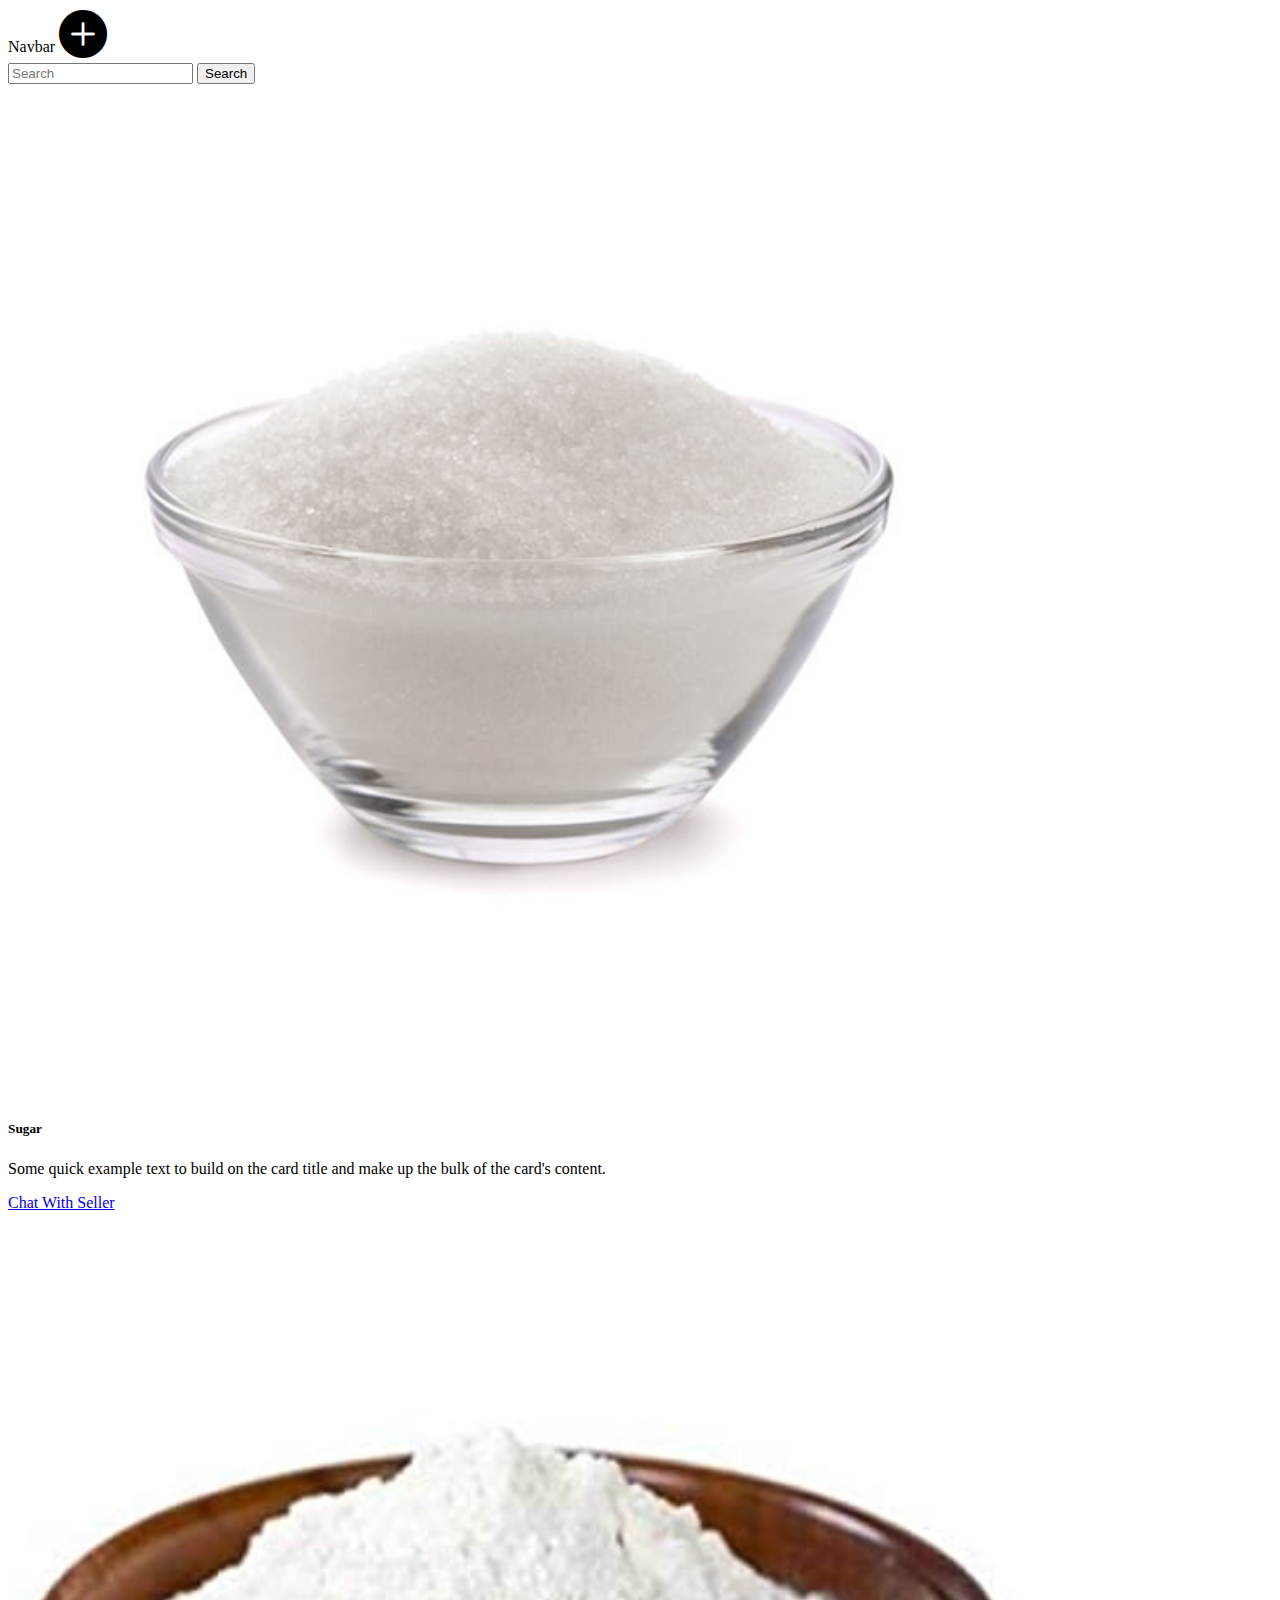
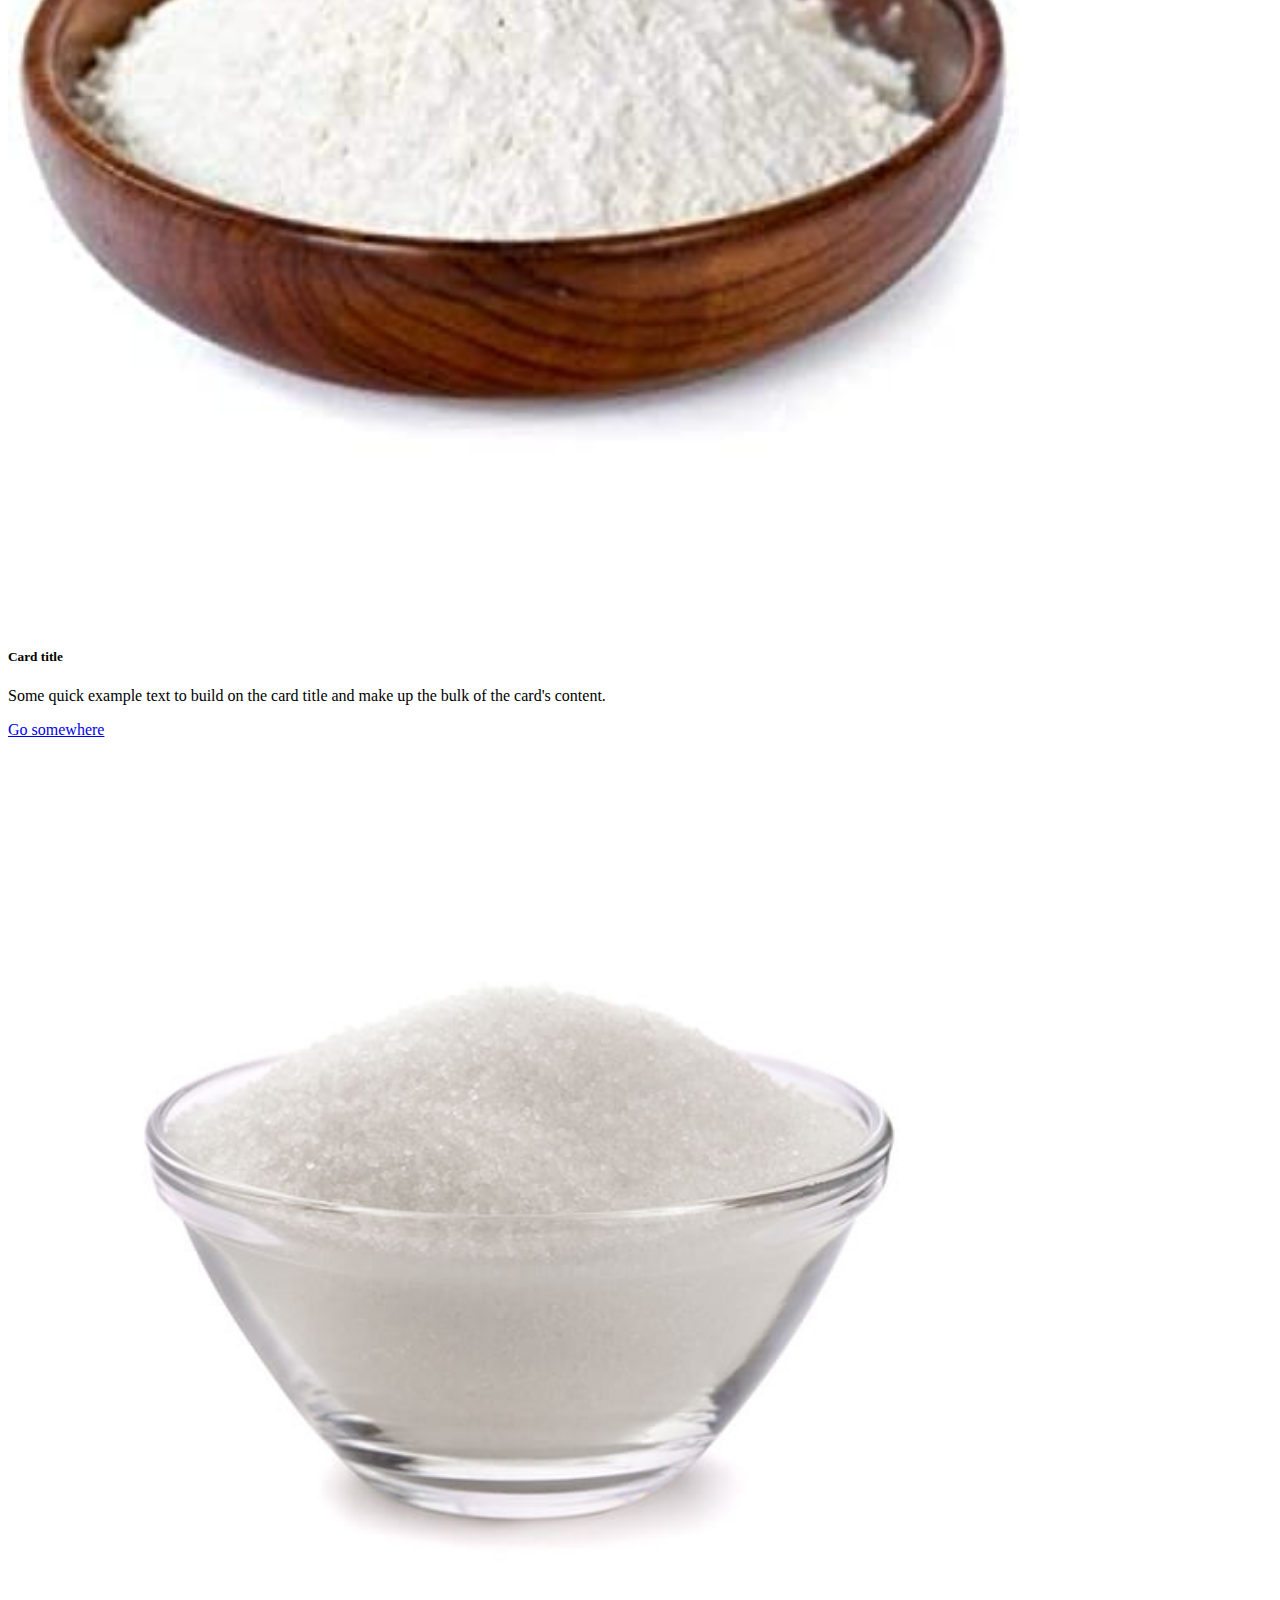
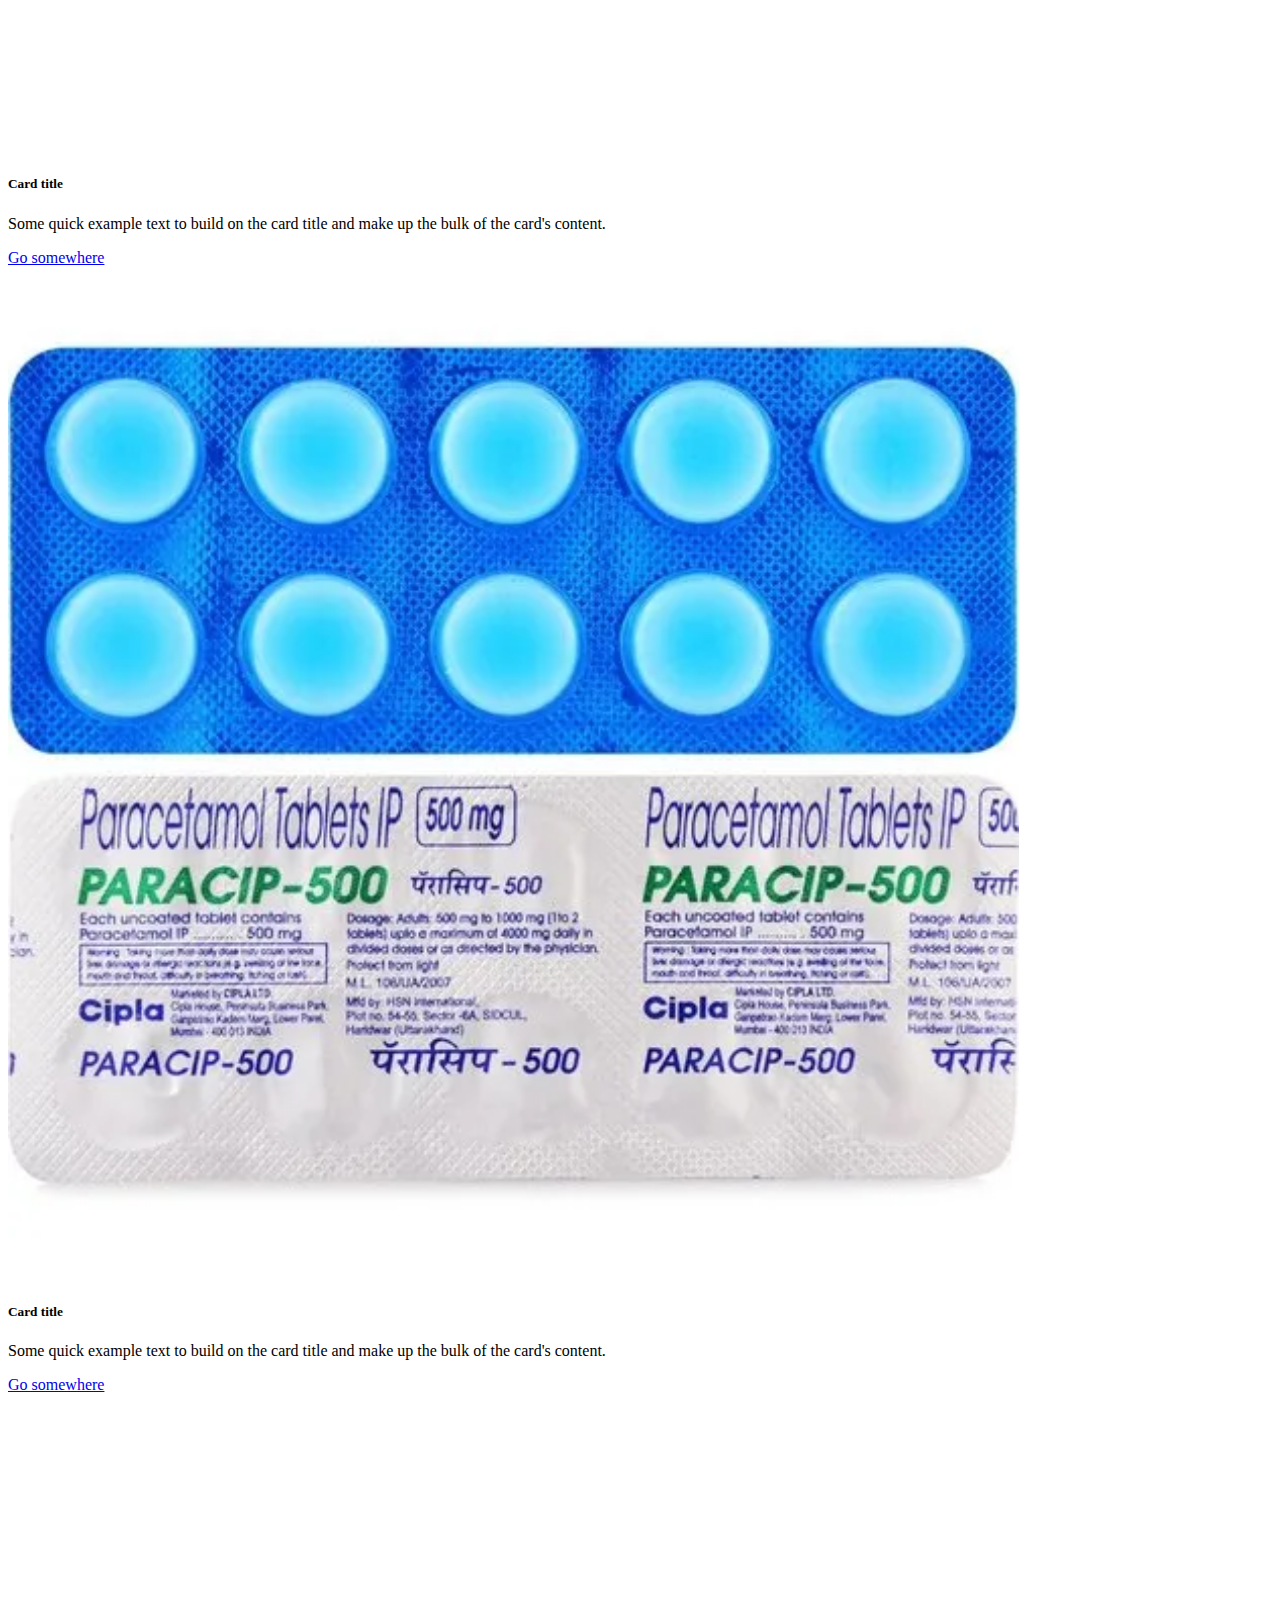
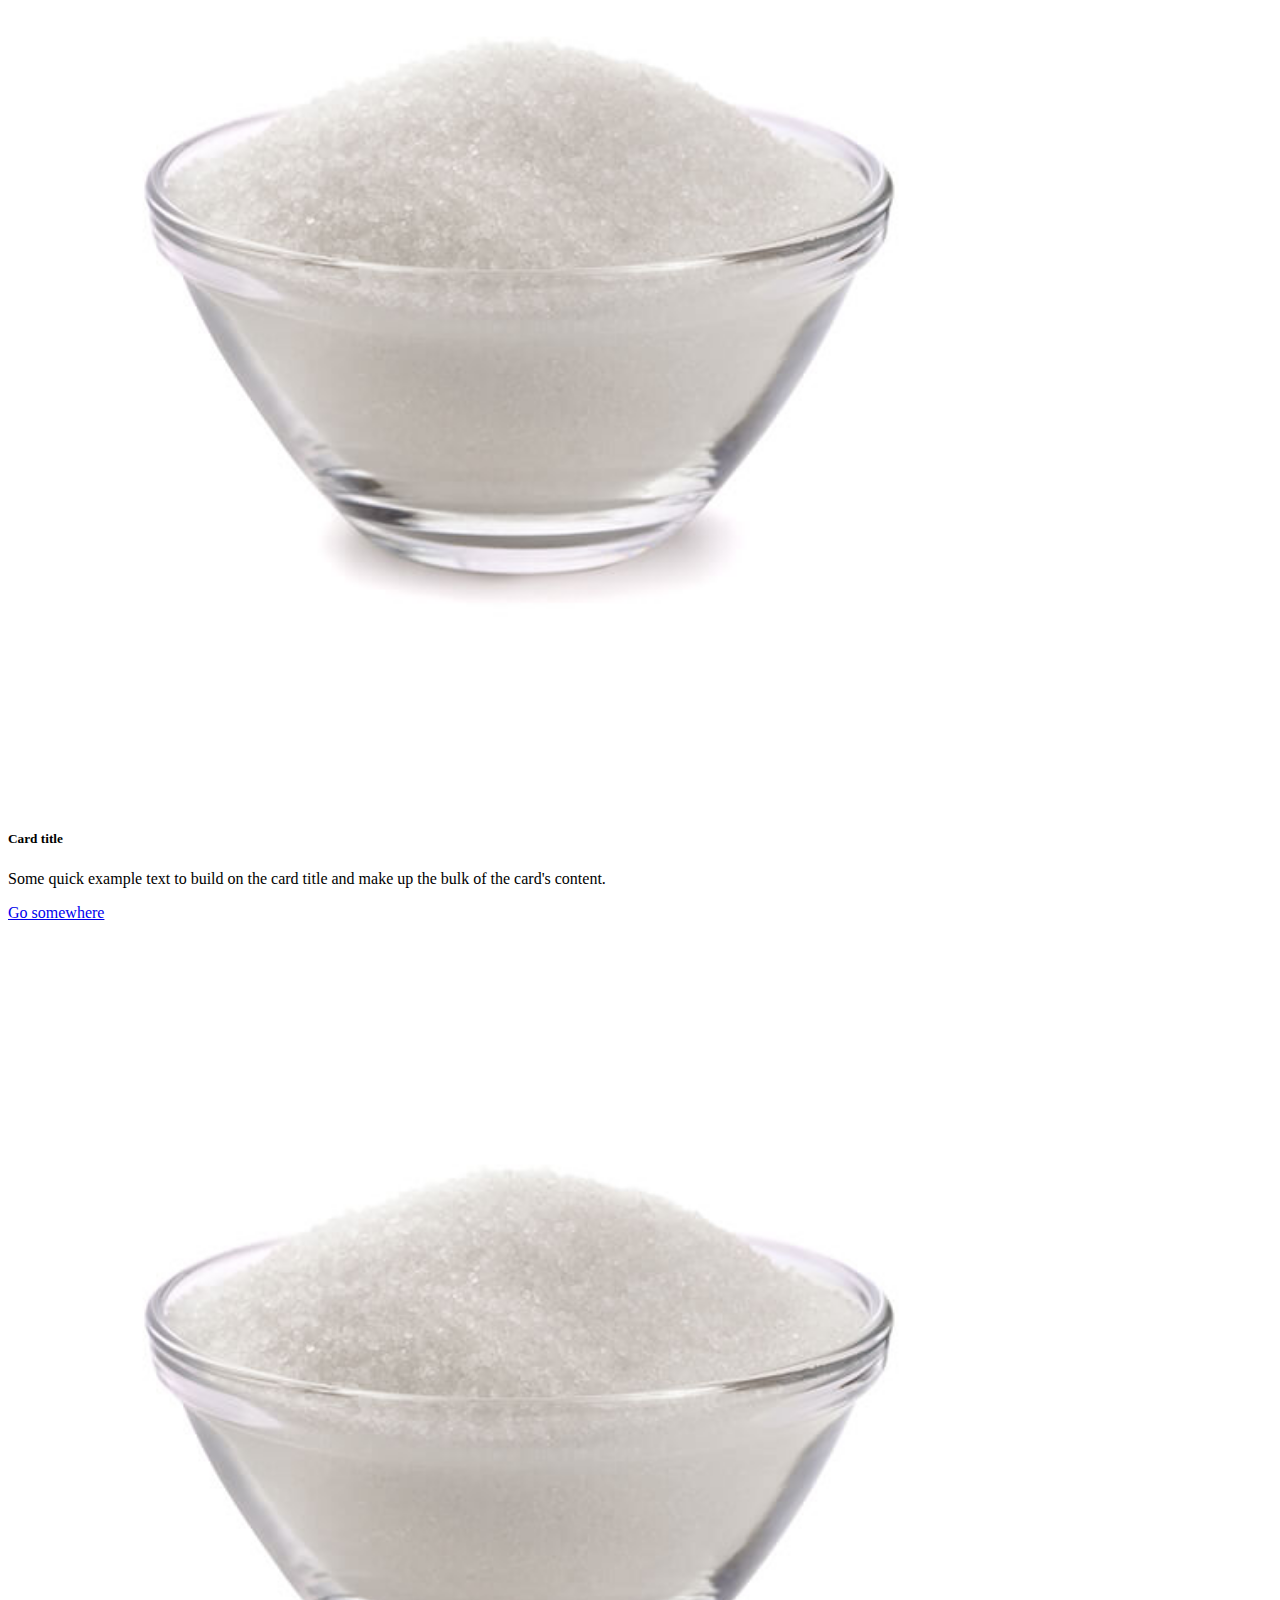
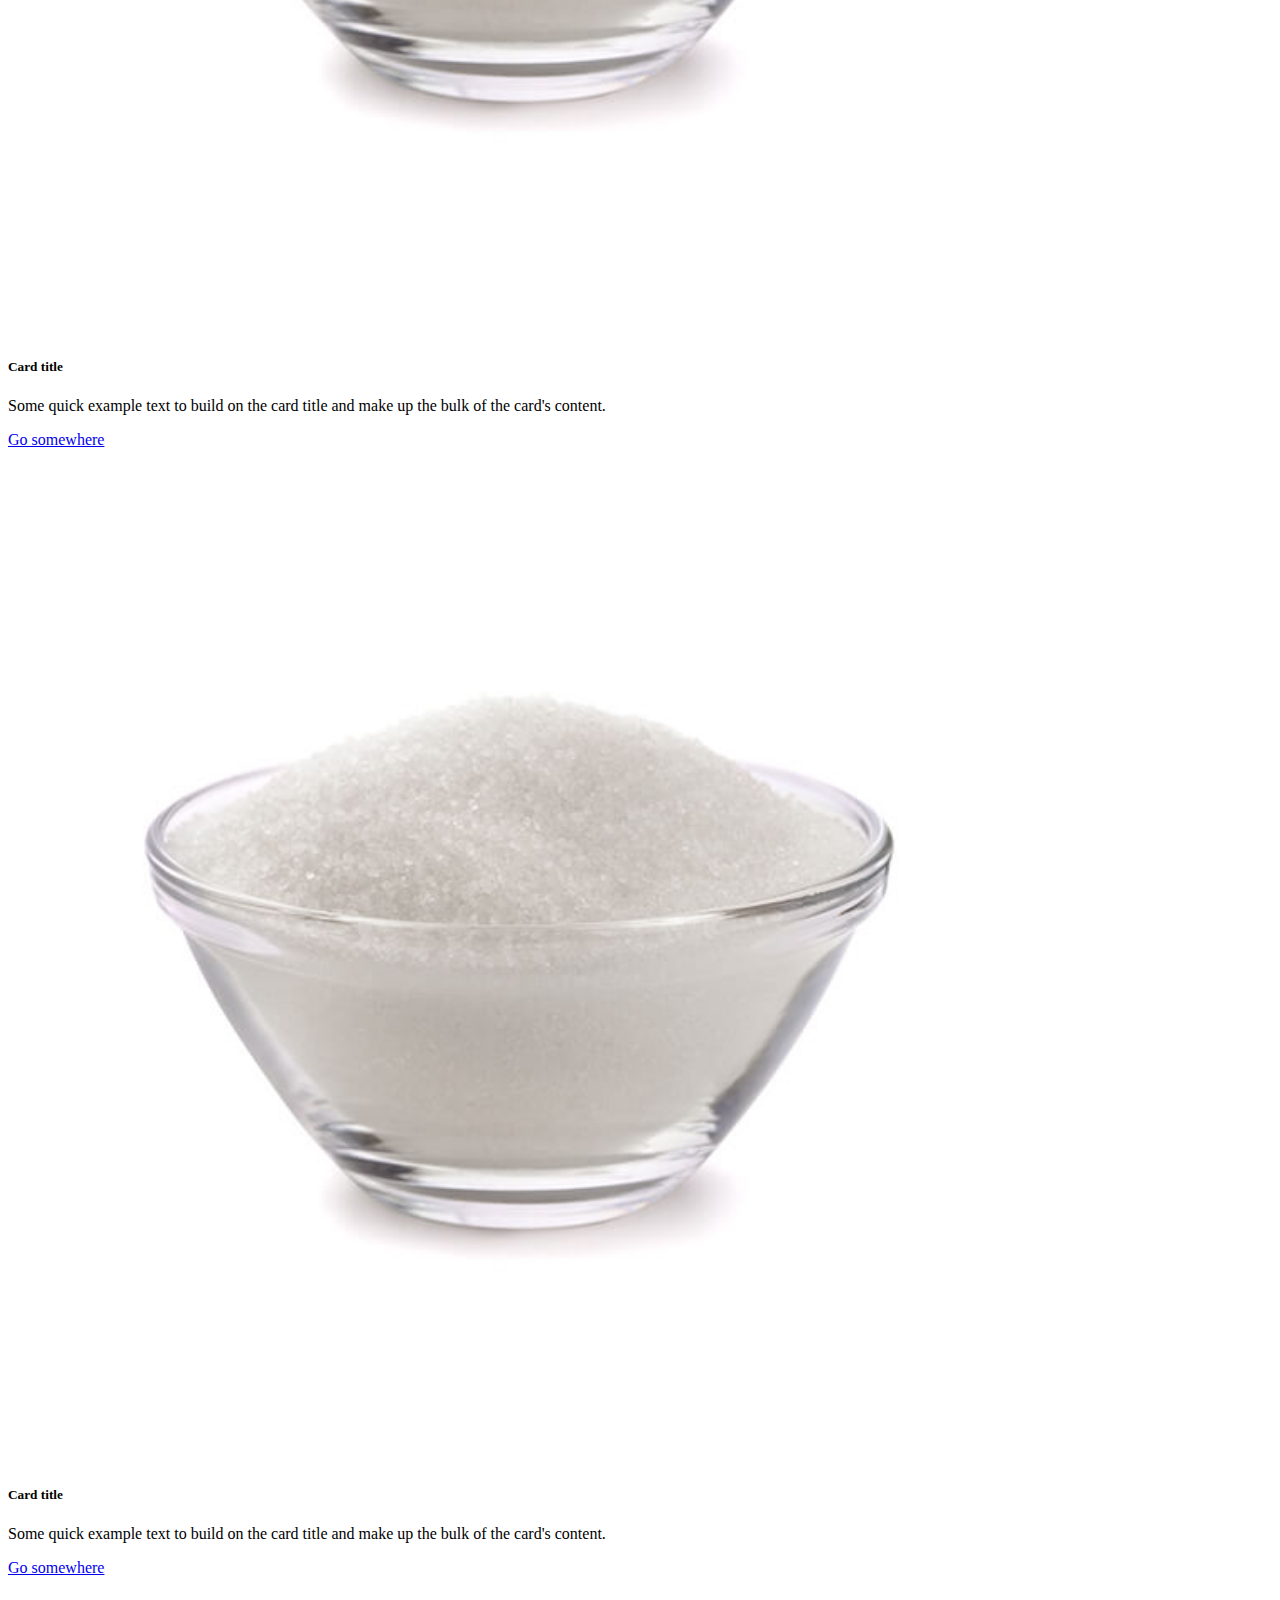
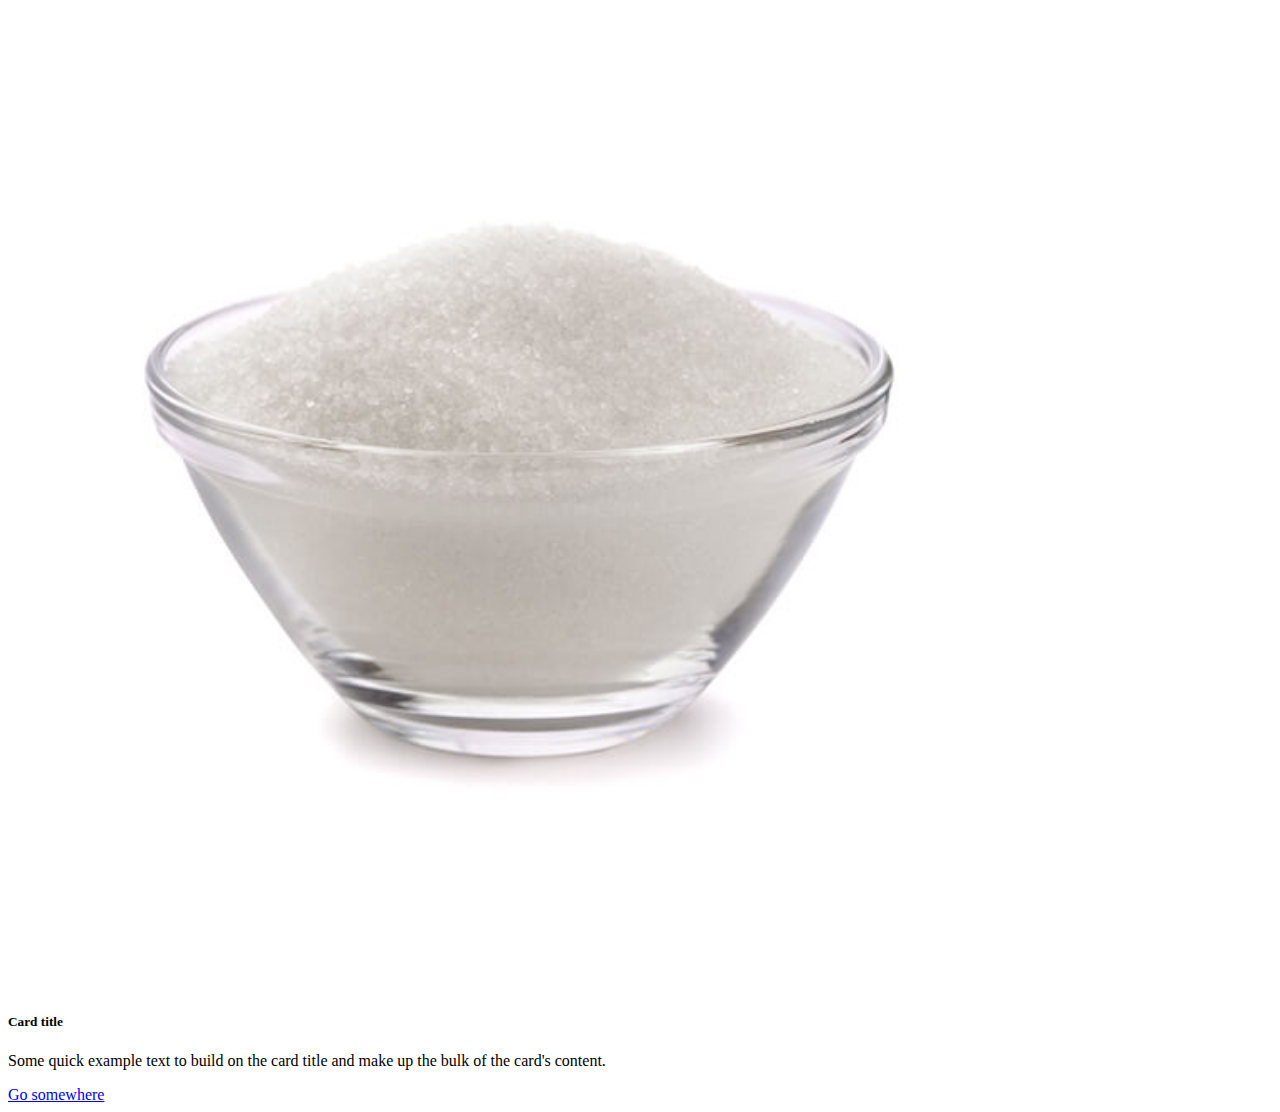
<file: TownSquare/index.html>
<!DOCTYPE html>
<html lang="en">
<head>
    <meta charset="UTF-8">
    <meta http-equiv="X-UA-Compatible" content="IE=edge">
    <meta name="viewport" content="width=device-width, initial-scale=1.0">
    <title>Document</title>
    <link href="https://cdn.jsdelivr.net/npm/bootstrap@5.3.0-alpha1/dist/css/bootstrap.min.css" rel="stylesheet" integrity="sha384-GLhlTQ8iRABdZLl6O3oVMWSktQOp6b7In1Zl3/Jr59b6EGGoI1aFkw7cmDA6j6gD" crossorigin="anonymous">
     
    <link rel="stylesheet" href="style.css">

    <link rel="stylesheet" href="https://cdn.jsdelivr.net/npm/bootstrap-icons@1.3.0/font/bootstrap-icons.css">

</head>
<body>

  <nav class="navbar bg-light">
    <div class="container-fluid">
      <a class="navbar-brand">Navbar</a>
      <i class="bi bi-plus-circle-fill" style="font-size:48px;"></i>
      <form class="d-flex" role="search">
        <input class="form-control me-2" type="search" placeholder="Search" aria-label="Search">
        <button class="btn btn-outline-success" type="submit">Search</button>
      </form>
    </div>
  </nav>

  
<div class = "container">
      <div class = "row gy-3 my-3">
        <div class = "col-sm-6 col-md-4 col-lg-3">
    <div class="card">
      <img src="sugar.jpg" class="card-img-top" alt="sugar">
      <div class="card-body">
        <h5 class="card-title">Sugar</h5>
        <p class="card-text">Some quick example text to build on the card title and make up the bulk of the card's content.</p>
        <a href="#" class="btn btn-primary">Chat With Seller</a>
      </div>
    </div>
  </div>

  <div class = "col-sm-6 col-md-4 col-lg-3">
    <div class="card">
      <img src="flour.jpg" class="card-img-top" alt="flour">
      <div class="card-body">
        <h5 class="card-title">Card title</h5>
        <p class="card-text">Some quick example text to build on the card title and make up the bulk of the card's content.</p>
        <a href="#" class="btn btn-primary">Go somewhere</a>
      </div>
    </div>
  </div>

  <div class = "col-sm-6 col-md-4 col-lg-3">
    <div class="card" ">
      <img src="sugar.jpg" class="card-img-top" alt="">
      <div class="card-body">
        <h5 class="card-title">Card title</h5>
        <p class="card-text">Some quick example text to build on the card title and make up the bulk of the card's content.</p>
        <a href="#" class="btn btn-primary">Go somewhere</a>
      </div>
    </div>
  </div>

  <div class = "col-sm-6 col-md-4 col-lg-3">
    <div class="card">
      <img src="paracetamol.webp" class="card-img-top" alt="...">
      <div class="card-body">
        <h5 class="card-title">Card title</h5>
        <p class="card-text">Some quick example text to build on the card title and make up the bulk of the card's content.</p>
        <a href="#" class="btn btn-primary">Go somewhere</a>
      </div>
    </div>
  </div>

  <div class = "col-sm-6 col-md-4 col-lg-3">
    <div class="card">
      <img src="sugar.jpg" class="card-img-top" alt="...">
      <div class="card-body">
        <h5 class="card-title">Card title</h5>
        <p class="card-text">Some quick example text to build on the card title and make up the bulk of the card's content.</p>
        <a href="#" class="btn btn-primary">Go somewhere</a>
      </div>
    </div>
  </div>

  <div class = "col-sm-6 col-md-4 col-lg-3">
    <div class="card">
      <img src="sugar.jpg" class="card-img-top" alt="...">
      <div class="card-body">
        <h5 class="card-title">Card title</h5>
        <p class="card-text">Some quick example text to build on the card title and make up the bulk of the card's content.</p>
        <a href="#" class="btn btn-primary">Go somewhere</a>
      </div>
    </div>
  </div>

  <div class = "col-sm-6 col-md-4 col-lg-3">
    <div class="card">
      <img src="sugar.jpg" class="card-img-top" alt="...">
      <div class="card-body">
        <h5 class="card-title">Card title</h5>
        <p class="card-text">Some quick example text to build on the card title and make up the bulk of the card's content.</p>
        <a href="#" class="btn btn-primary">Go somewhere</a>
      </div>
    </div>
  </div>

  <div class = "col-sm-6 col-md-4 col-lg-3">
    <div class="card" ">
      <img src="sugar.jpg" class="card-img-top" alt="...">
      <div class="card-body">
        <h5 class="card-title">Card title</h5>
        <p class="card-text">Some quick example text to build on the card title and make up the bulk of the card's content.</p>
        <a href="#" class="btn btn-primary">Go somewhere</a>
      </div>
    </div>
  </div>
</div>
  </div>
  

     <script src="https://cdn.jsdelivr.net/npm/bootstrap@5.3.0-alpha1/dist/js/bootstrap.bundle.min.js" integrity="sha384-w76AqPfDkMBDXo30jS1Sgez6pr3x5MlQ1ZAGC+nuZB+EYdgRZgiwxhTBTkF7CXvN" crossorigin="anonymous"></script>
</body>
</html>
</file>
<file: TownSquare/style.css>
.card-img,
.card-img-bottom,
.card-img-top {
    width: 80%;
    align-self: center;
}
</file>
